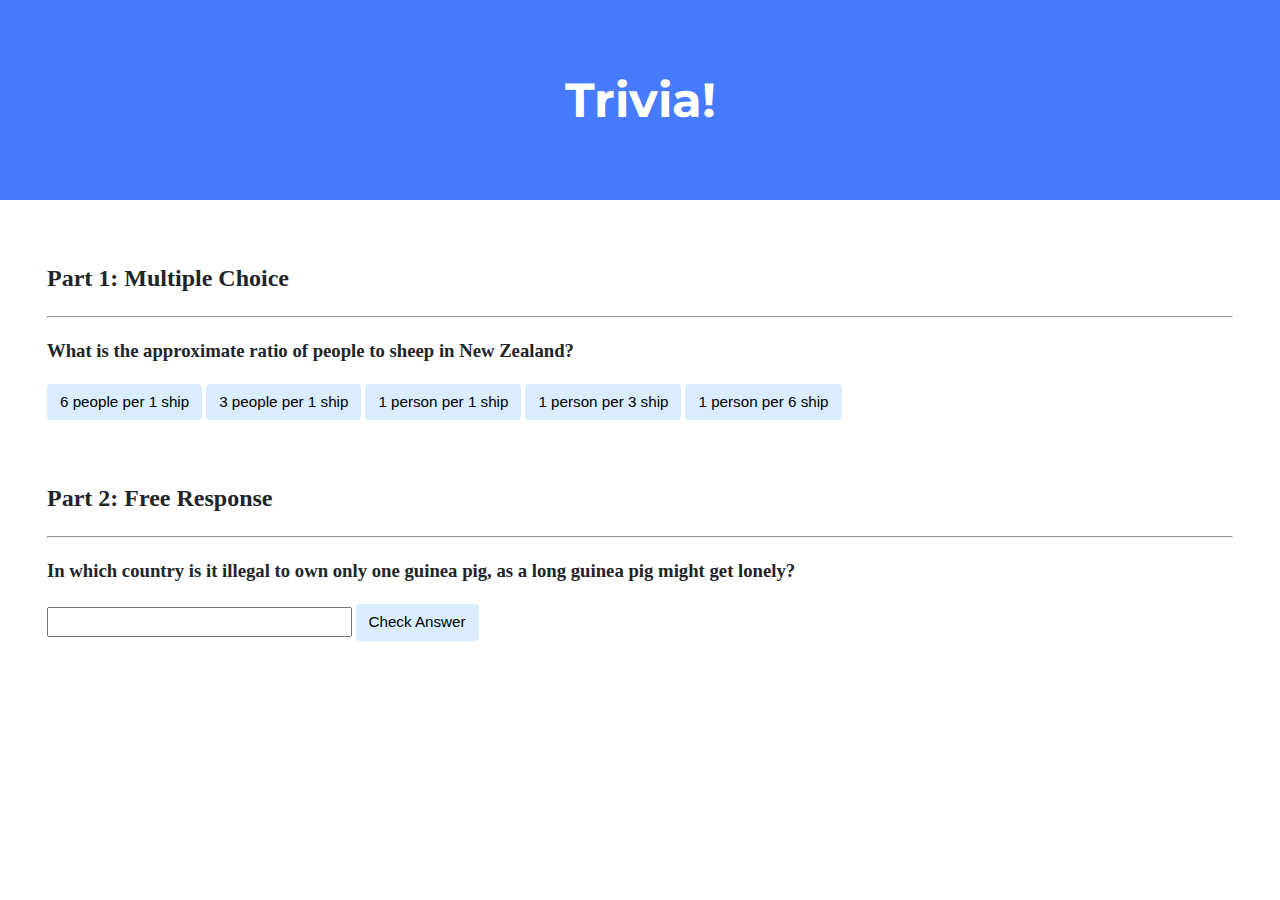
<file: edX/CS50x/Week 8/Lab 8/trivia/index.html>
<!DOCTYPE html>

<html lang="en">

    <head>

        <link href="https://fonts.googleapis.com/css2?family=Montserrat:wght@500&display=swap" rel="stylesheet">
        <link href="styles.css" rel="stylesheet">

        <title>Trivia!</title>

        <script>
            // TODO: Add code to check answers to questions
            document.addEventListener('DOMContentLoaded' , function(){
                let correct = document.querySelector('.correct');
                correct.addEventListener('click', function() {
                    correct.style.backgroundColor = 'green';
                    document.querySelector('#feedback1').innerHTML = 'Correct!';
                });

                let incorrect = document.querySelectorAll('.incorrect');
                for (let i=0; i < incorrect.length; i++){
                    incorrect[i].addEventListener('click', function() {
                        incorrect[i].style.backgroundColor = 'red';
                        document.querySelector('#feedback1').innerHTML = 'Incorrect!';
                });
                }

            document.querySelector('#check').addEventListener('click', function(){
                let input = document.querySelector('input');
                if (input.value === 'Swiss')
                {
                    input.style.backgroundColor = 'green';
                    document.querySelector('#feedback2').innerHTML = 'Correct!';
                }
                else
                {
                    input.style.backgroundColor = 'red';
                    document.querySelector('#feedback2').innerHTML = 'Incorrect!';
                }
                });
        });

        </script>

    </head>

    <body>

        <div class="header">
            <h1>Trivia!</h1>
        </div>

        <div class="container">

            <div class="section">
                <h2>Part 1: Multiple Choice </h2>
                <hr>
                <!-- TODO: Add multiple choice question here -->
                <h3>What is the approximate ratio of people to sheep in New Zealand? </h3>

                <button class="correct">6 people per 1 ship</button>
                <button class="incorrect">3 people per 1 ship</button>
                <button class="incorrect">1 person per 1 ship</button>
                <button class="incorrect">1 person per 3 ship</button>
                <button class="incorrect">1 person per 6 ship</button>

                <p id="feedback1"></p>
            </div>

            <div class="section">
                <h2>Part 2: Free Response</h2>
                <hr>
                <!-- TODO: Add free response question here -->
                <h3>In which country is it illegal to own only one guinea pig, as a long guinea pig might get lonely? </h3>

                <input type="text">
                <button id="check">Check Answer</button>

                <p id="feedback2"></p>
            </div>

        </div>

    </body>

</html>
</file>
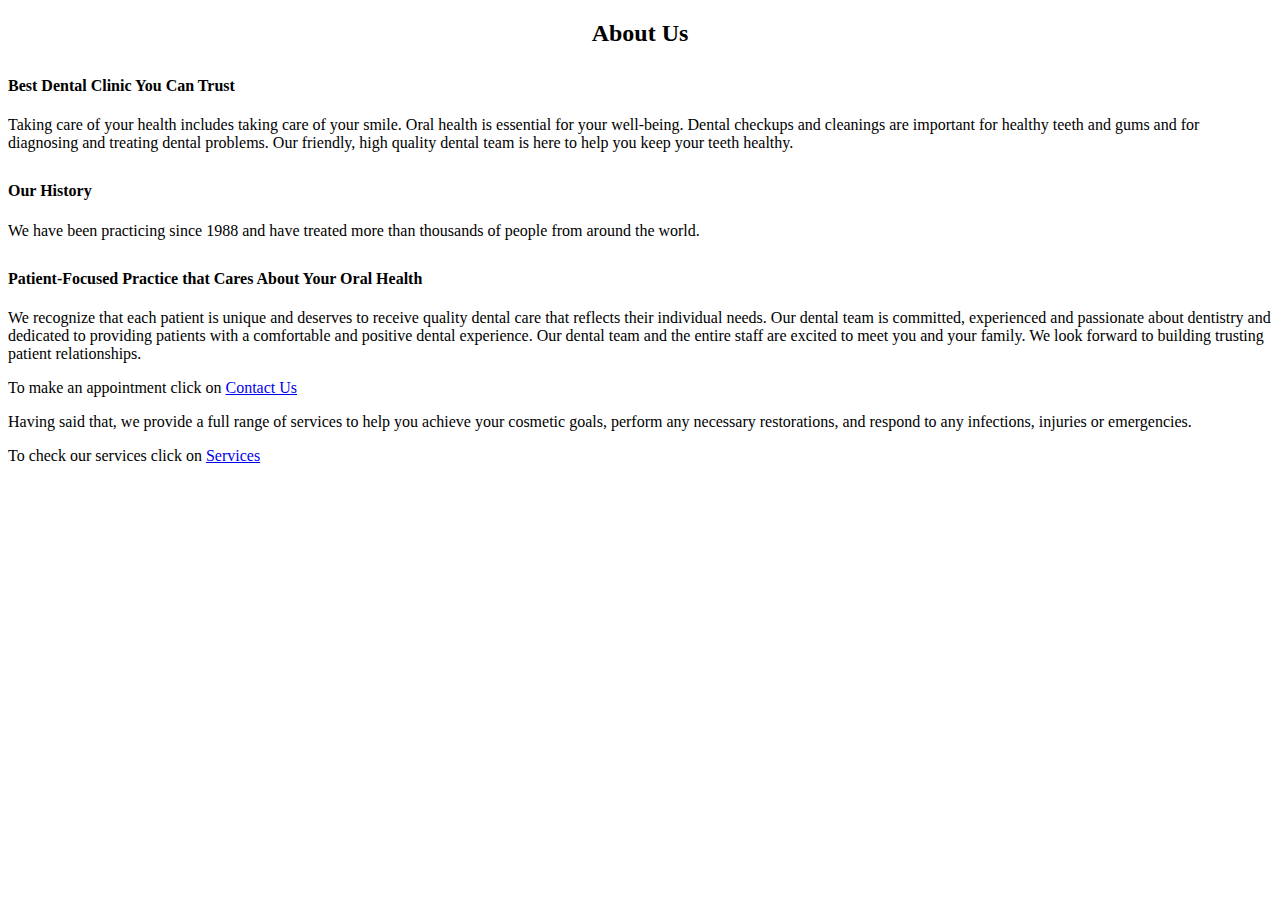
<file: edX/CS50x/Week 8/Problem Set 8/homepage/about us.html>
<!DOCTYPE html>

<html lang="en">
    <head>
        <link href="https://cdn.jsdelivr.net/npm/bootstrap@5.2.3/dist/css/bootstrap.min.css" rel="stylesheet" integrity="sha384-rbsA2VBKQhggwzxH7pPCaAqO46MgnOM80zW1RWuH61DGLwZJEdK2Kadq2F9CUG65" crossorigin="anonymous">
        <script src="https://cdn.jsdelivr.net/npm/bootstrap@5.2.3/dist/js/bootstrap.bundle.min.js" integrity="sha384-kenU1KFdBIe4zVF0s0G1M5b4hcpxyD9F7jL+jjXkk+Q2h455rYXK/7HAuoJl+0I4" crossorigin="anonymous"></script>
        <link href="styles1.css" rel="stylesheet">

        <meta charset="UTF-8">
        <meta name="viewport", content="initial-scale=1.0, width: device-width">

        <title>Dental Clinic</title>
    </head>
    <body>
        <h2>About Us</h2>

        <h4>Best Dental Clinic You Can Trust</h4>
        <p>Taking care of your health includes taking care of your smile.
        Oral health is essential for your well-being. Dental checkups and
        cleanings are important for healthy teeth and gums and for diagnosing and treating
        dental problems. Our friendly, high quality dental team is here to help you keep your teeth healthy.</p>

        <h4>Our History</h4>
        <p>We have been practicing since 1988 and have treated more than thousands of people from
        around the world.</p>

        <h4>Patient-Focused Practice that Cares About Your Oral Health</h4>
        <p>We recognize that each patient is unique and deserves to receive
        quality dental care that reflects their individual needs. Our dental team is committed, experienced
        and passionate about dentistry and dedicated to providing patients with a comfortable and positive
        dental experience. Our dental team and the entire staff are
        excited to meet you and your family. We look forward to building trusting patient relationships.</p>

        <p>To make an appointment click on <a href="contact us.html">Contact Us</a></p>

        <p>Having said that, we provide a full range of services to help you achieve your
        cosmetic goals, perform any necessary restorations, and respond to any infections, injuries or emergencies.</p>

        <p>To check our services click on <a href="services.html">Services</a></p>
    </body>
</html>
</file>
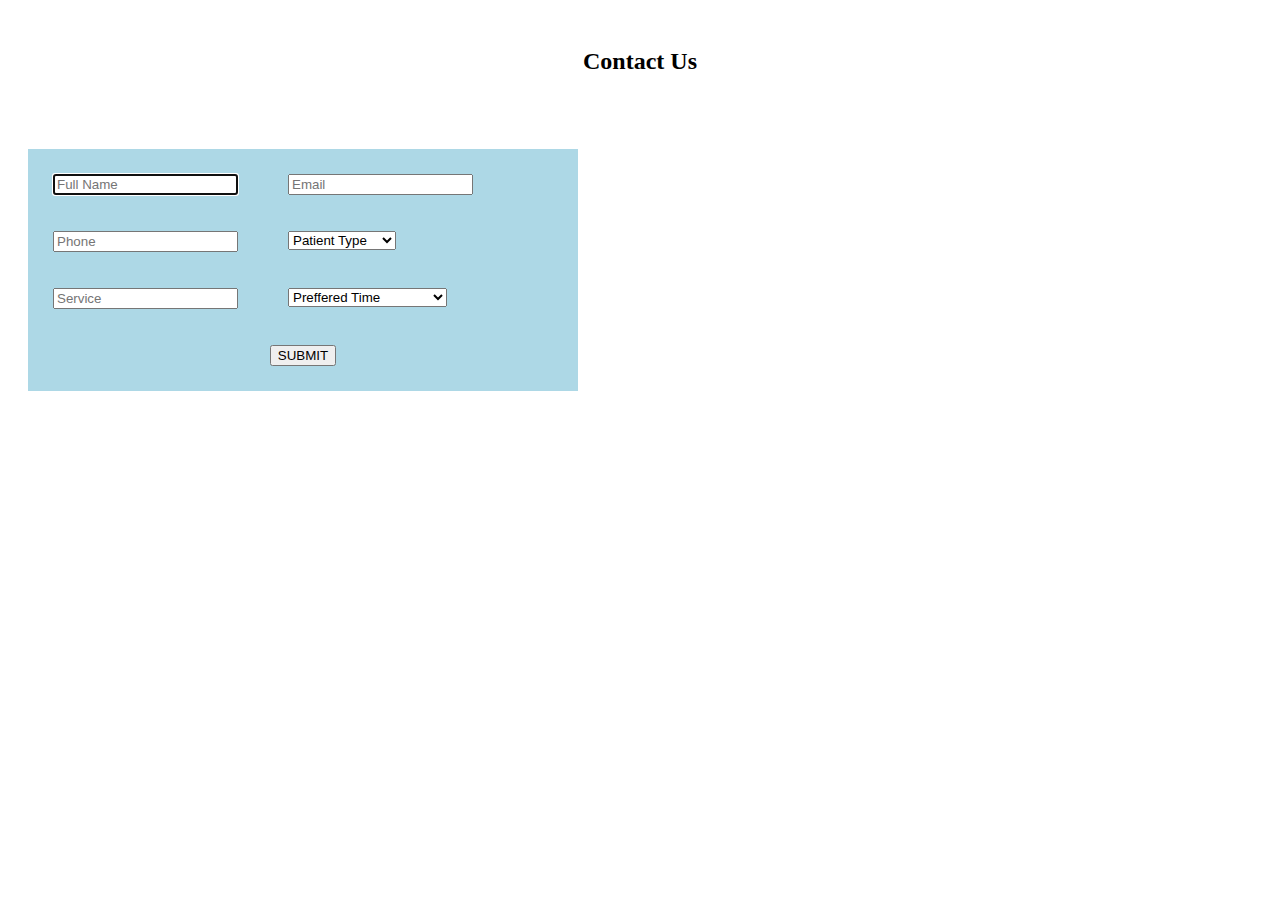
<file: edX/CS50x/Week 8/Problem Set 8/homepage/contact us.html>
<!DOCTYPE html>

<html lang="en">
    <head>
        <link href="https://cdn.jsdelivr.net/npm/bootstrap@5.2.3/dist/css/bootstrap.min.css" rel="stylesheet" integrity="sha384-rbsA2VBKQhggwzxH7pPCaAqO46MgnOM80zW1RWuH61DGLwZJEdK2Kadq2F9CUG65" crossorigin="anonymous">
        <script src="https://cdn.jsdelivr.net/npm/bootstrap@5.2.3/dist/js/bootstrap.bundle.min.js" integrity="sha384-kenU1KFdBIe4zVF0s0G1M5b4hcpxyD9F7jL+jjXkk+Q2h455rYXK/7HAuoJl+0I4" crossorigin="anonymous"></script>
        <link href="styles2.css" rel="stylesheet">

        <meta charset="UTF-8">
        <meta name="viewport", content="initial-scale=1.0, width: device-width">

        <title>Dental Clinic</title>

        <script>
            document.addEventListener('DOMContentLoaded' , function(){
                let x = document.querySelector('#btn');
                x.addEventListener('click', function() {
                    alert("Your submission is recorded");
                    location.href = "index.html";
                });
            });
        </script>
    </head>
    <body>
        <h2>Contact Us</h2>
        <br><br><br>

        <section class="container">
            <form class="form">
                <div class="one">
                    <div class="x">
                        <input type="text" placeholder="Full Name" required autofocus>
                    </div>

                    <div class="x">
                        <input type="text" placeholder="Email" required>
                    </div>
                </div>

                <br><br>

                <div class="one">
                    <div class="x">
                        <input type="text" placeholder="Phone" required>
                    </div>

                    <div class="x">
                        <select>
                            <option hidden>Patient Type</option>
                            <option>New Patient</option>
                            <option>Exiting Patient</option>
                        </select>
                    </div>
                </div>

                <br><br>
                <div class="one">
                    <div class="x">
                        <input type="text" placeholder="Service" required>
                    </div>

                    <div class="x">
                        <select>
                            <option hidden>Preffered Time</option>
                            <option>Monday:     8AM-4PM</option>
                            <option>Tuesday:    8AM-4PM</option>
                            <option>Wednesday:    8AM-4PM</option>
                            <option>Thursday:    8AM-4PM</option>
                            <option>Friday:    8AM-4PM</option>
                        </select>
                    </div>
                </div>

                <br><br>
                <div id="btn">
                    <button id="btn" type="button" class="btn btn-light">SUBMIT</button>
                </div>
            </form>
        </section>
    </body>
</html>
</file>
<file: edX/CS50x/Week 8/Lab 8/trivia/styles.css>
body {
    background-color: #fff;
    color: #212529;
    font-size: 1rem;
    font-weight: 400;
    line-height: 1.5;
    margin: 0;
    text-align: left;
}

.container {
    margin-left: auto;
    margin-right: auto;
    padding-left: 15px;
    padding-right: 15px;
}

.header {
    background-color: #477bff;
    color: #fff;
    margin-bottom: 2rem;
    padding: 2rem 1rem;
    text-align: center;
}

.section {
    padding: 0.5rem 2rem 1rem 2rem;
}

.section:hover {
    background-color: #f5f5f5;
    transition: color 2s ease-in-out, background-color 0.15s ease-in-out;
}

h1 {
    font-family: 'Montserrat', sans-serif;
    font-size: 48px;
}

button, input[type="submit"] {
    background-color: #d9edff;
    border: 1px solid transparent;
    border-radius: 0.25rem;
    font-size: 0.95rem;
    font-weight: 400;
    line-height: 1.5;
    padding: 0.375rem 0.75rem;
    text-align: center;
    transition: color 0.15s ease-in-out, background-color 0.15s ease-in-out, border-color 0.15s ease-in-out, box-shadow 0.15s ease-in-out;
    vertical-align: middle;
}


input[type="text"] {
    line-height: 1.8;
    width: 25%;
}

input[type="text"]:hover {
    background-color: #f5f5f5;
    transition: color 2s ease-in-out, background-color 0.15s ease-in-out;
}
</file>
<file: edX/CS50x/Week 8/Problem Set 8/homepage/styles1.css>
h2{
    margin-top: 20px;
    text-align: center;
}
h4{
    margin-top: 30px;
}
</file>
<file: edX/CS50x/Week 8/Problem Set 8/homepage/styles2.css>
h2{
    margin-top: 20px;
    text-align: center;
}
body {
    align-items: center;
    justify-content: center;
    padding: 20px;
}
.container {
    position: relative;
    max-width: 500px;
    width: 80%;
    background: #ADD8E6;
    padding: 25px;
}
.one{
    display: flex;
    column-gap: 50px;
}
#btn{
    position: relative;
    text-align: center;
}
</file>
